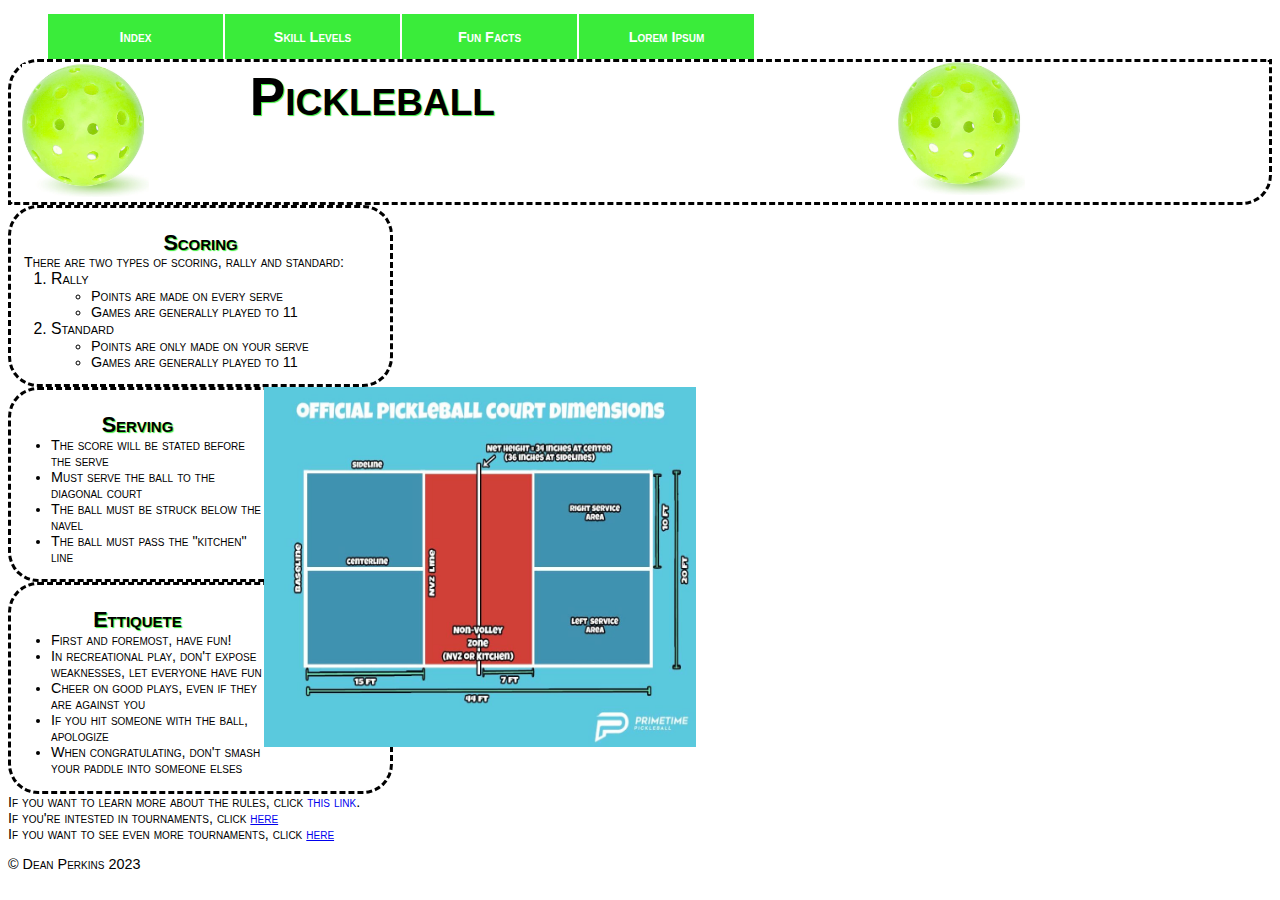
<file: index.html>
<!DOCTYPE html>
<html lang="en">

<head>
    <meta charset="UTF-8">
    <meta http-equiv="X-UA-Compatible" content="IE=edge">
    <meta name="viewport" content="width=device-width, initial-scale=1.0">
    <title>Pickleball</title>
    <link rel="stylesheet" href="Style/style.css">
</head>

<body>
    <nav id="nav_menu">
        <ul>
            <li><a href="index.html"> Index </a></li>
            <li><a href="skill.html">Skill Levels</a></li>
            <li><a href="funfacts.html">Fun Facts</a></li>
            <li><a href="Lorem.html">Lorem Ipsum</a></li>
        </ul>
    </nav>
    <section id="banner">
        <!--This is a picture of a pickleball-->
        <img src="Images/Pickleball.jpg" class="left" height="30em">
        <h1 class="left">Pickleball</h1>
        <img src="Images/Pickleball.jpg" height="30em">
    </section>

    <main>
        <section id="general">
            <h2>Scoring</h2>
            <!-- <---This section contains nested OL and UL -->
            <p>There are two types of scoring, <p2 class="focus">rally</p2> and <p2 class="focus">standard</p2>:</p>
            <ol>
                <li>
                    <p2>Rally</p2>
                </li>
                <ul>
                    <li>Points are made on every serve</li>
                    <li>Games are generally played to 11</li>
                </ul>
                <li>
                    <p2>Standard</p2>
                </li>
                <ul>
                    <li>Points are only made on your serve</li>
                    <li>Games are generally played to 11</li>
                </ul>
            </ol>

        </section>
        <img id="court" src="Images/Court.jpg" height="30em">
        <section id="serving">
            <h2>Serving</h2>

            <ul>
                <li>The score will be stated before the serve</li>
                <li>Must serve the ball to the diagonal court</li>
                <li>The ball must be struck below the navel</li>
                <li>The ball must pass the "kitchen" line</li>
            </ul>
        </section>
        <section id="Ettiquete">
            <h2>Ettiquete</h2>
            <ul>
                <li>First and foremost, have fun!</li>
                <li>In recreational play, don't expose weaknesses, let everyone have fun</li>
                <li>Cheer on good plays, even if they are against you</li>
                <li>If you hit someone with the ball, apologize</li>
                <li>When congratulating, don't smash your paddle into someone elses</li>
            </ul>
        </section>
        <section id="link">
            <!--This section contains an anchor tag-->
            If you want to learn more about the rules, click <a class="rules"
                href="Link/Overview-2022-Pickleball-Rules.pdf">
                this link</a>.<br>
            If you're intested in tournaments, click <a href="https://www.pickleballtournaments.com/">here </a><br>
            If you want to see even more tournaments, click <a href="https://pickleballbrackets.com/pts.aspx"> here</a>
        </section>

    </main>
    <!--This section contains the footer, a copywrite symbol, and my name/year-->
    <footer>
        <p> &copy; Dean Perkins 2023</p>
    </footer>
</body>

</html>
</file>
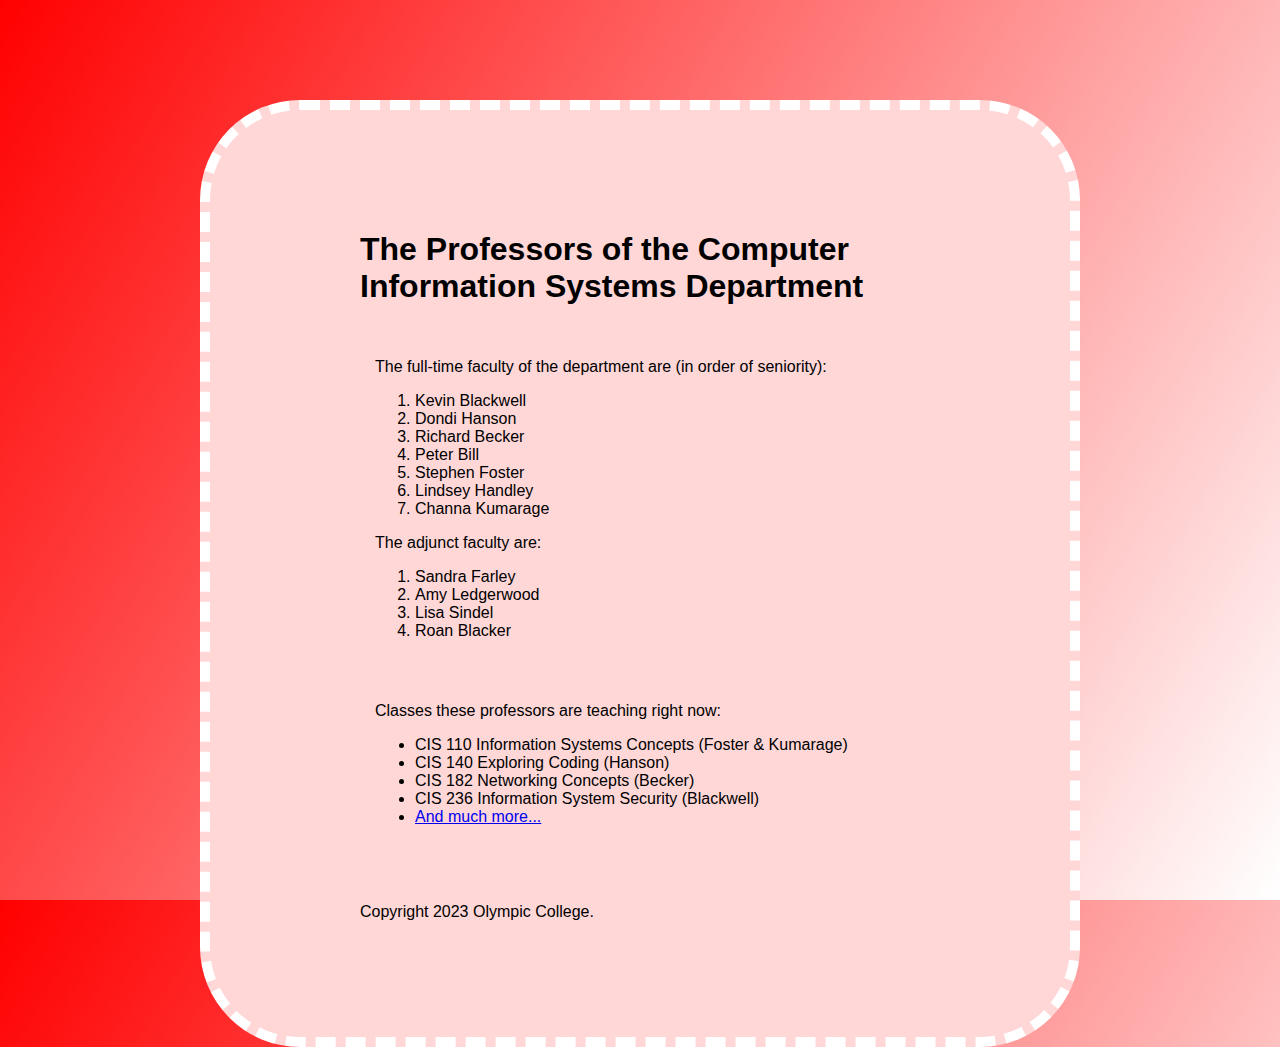
<file: Images/Ch 6 Exercise Code/Ch 6 Exercise Code/cis-dept/index.html>
<!DOCTYPE html>
<html lang="en">
  <head>
    <meta charset="utf-8" />
    <title>Professors of the CIS Department</title>
    <link rel="shortcut icon" href="images/favicon.ico" />
    <link rel="stylesheet" href="styles.css" />
  </head>
  <body>
    <header>
      <h1>The Professors of the Computer Information Systems Department</h1>
    </header>
    <main>
      <p>The full-time faculty of the department are (in order of seniority):</p>
      <ol>
        <li>Kevin Blackwell</li>
        <li>Dondi Hanson</li>
        <li>Richard Becker</li>
        <li>Peter Bill</li>
        <li>Stephen Foster</li>
        <li>Lindsey Handley</li>
        <li>Channa Kumarage</li>
      </ol>
      <p>The adjunct faculty are:</p>
      <ol>
        <li>Sandra Farley</li>
        <li>Amy Ledgerwood</li>
        <li>Lisa Sindel</li>
        <li>Roan Blacker</li>
      </ol>
    </main>
    <aside>
      <p>Classes these professors are teaching right now:</p>
      <ul>
        <li>CIS 110 Information Systems Concepts (Foster & Kumarage)</li>
        <li>CIS 140 Exploring Coding (Hanson)</li>
        <li>CIS 182 Networking Concepts (Becker)</li>
        <li>CIS 236 Information System Security (Blackwell)</li>
        <li><a href="https://www.olympic.edu/">And much more...</a></li>
      </ul>
    </aside>
    <footer>
      <p>Copyright 2023 Olympic College.</p>
    </footer>
  </body>
</html>
</file>
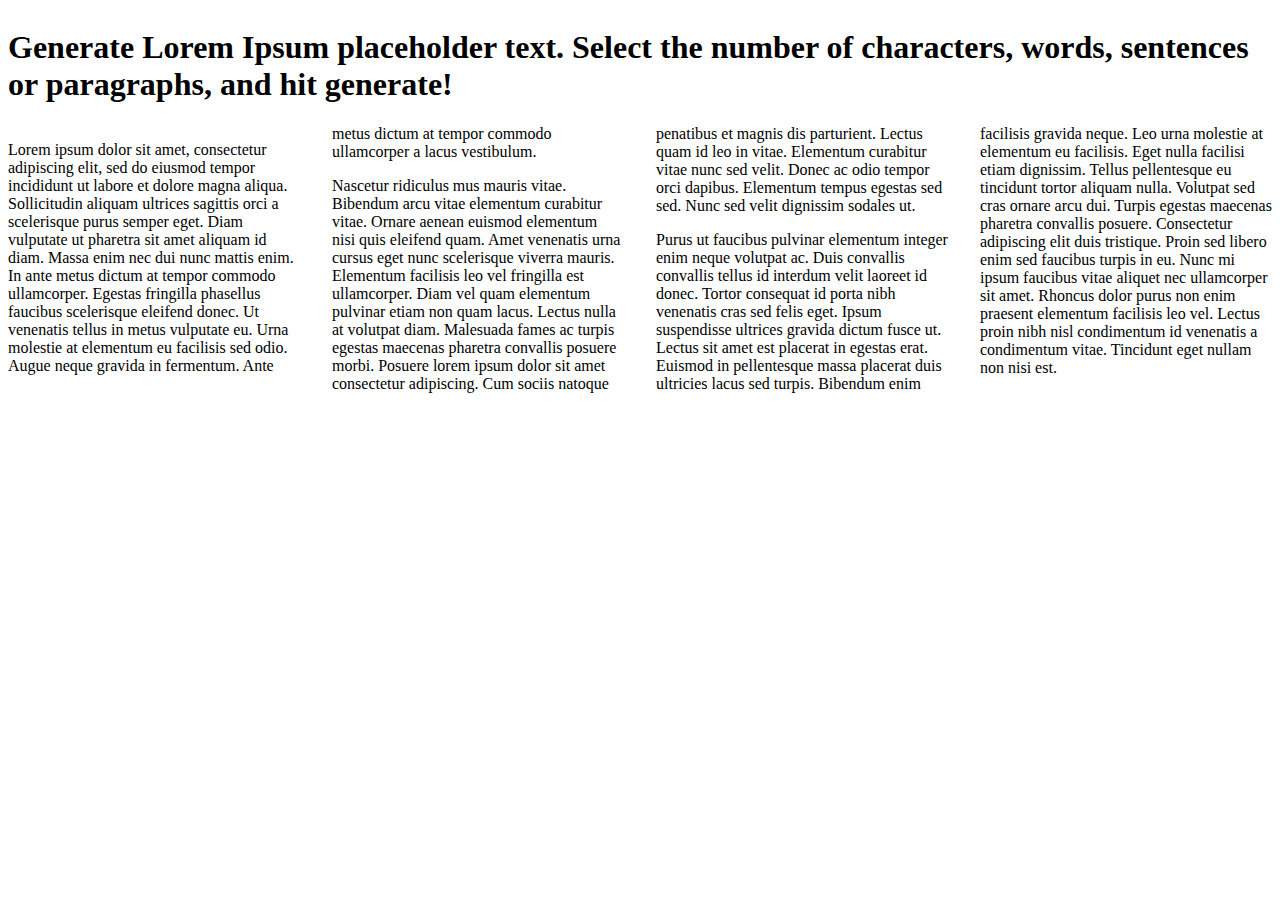
<file: Images/Ch 6 Exercise Code/Ch 6 Exercise Code/lorem-ipsum/index.html>
<!DOCTYPE html>
<html lang="en">

<head>
  <meta charset="UTF-8">
  <meta http-equiv="X-UA-Compatible" content="IE=edge">
  <meta name="viewport" content="width=device-width, initial-scale=1.0">
  <link rel="stylesheet" href="styles.css">
  <title>Document</title>
</head>

<body>
  <article>
    <h1>Generate Lorem Ipsum placeholder text. Select the number of characters, words, sentences or paragraphs, and hit generate! </h1>
      <p>
Lorem ipsum dolor sit amet, consectetur adipiscing elit, sed do eiusmod tempor incididunt ut labore et dolore magna aliqua. Sollicitudin aliquam ultrices sagittis orci a scelerisque purus semper eget. Diam vulputate ut pharetra sit amet aliquam id diam. Massa enim nec dui nunc mattis enim. In ante metus dictum at tempor commodo ullamcorper. Egestas fringilla phasellus faucibus scelerisque eleifend donec. Ut venenatis tellus in metus vulputate eu. Urna molestie at elementum eu facilisis sed odio. Augue neque gravida in fermentum. Ante metus dictum at tempor commodo ullamcorper a lacus vestibulum.
      </p>
      <p>
Nascetur ridiculus mus mauris vitae. Bibendum arcu vitae elementum curabitur vitae. Ornare aenean euismod elementum nisi quis eleifend quam. Amet venenatis urna cursus eget nunc scelerisque viverra mauris. Elementum facilisis leo vel fringilla est ullamcorper. Diam vel quam elementum pulvinar etiam non quam lacus. Lectus nulla at volutpat diam. Malesuada fames ac turpis egestas maecenas pharetra convallis posuere morbi. Posuere lorem ipsum dolor sit amet consectetur adipiscing. Cum sociis natoque penatibus et magnis dis parturient. Lectus quam id leo in vitae. Elementum curabitur vitae nunc sed velit. Donec ac odio tempor orci dapibus. Elementum tempus egestas sed sed. Nunc sed velit dignissim sodales ut.
      </p>
      <p>
Purus ut faucibus pulvinar elementum integer enim neque volutpat ac. Duis convallis convallis tellus id interdum velit laoreet id donec. Tortor consequat id porta nibh venenatis cras sed felis eget. Ipsum suspendisse ultrices gravida dictum fusce ut. Lectus sit amet est placerat in egestas erat. Euismod in pellentesque massa placerat duis ultricies lacus sed turpis. Bibendum enim facilisis gravida neque. Leo urna molestie at elementum eu facilisis. Eget nulla facilisi etiam dignissim. Tellus pellentesque eu tincidunt tortor aliquam nulla. Volutpat sed cras ornare arcu dui. Turpis egestas maecenas pharetra convallis posuere. Consectetur adipiscing elit duis tristique. Proin sed libero enim sed faucibus turpis in eu. Nunc mi ipsum faucibus vitae aliquet nec ullamcorper sit amet. Rhoncus dolor purus non enim praesent elementum facilisis leo vel. Lectus proin nibh nisl condimentum id venenatis a condimentum vitae. Tincidunt eget nullam non nisi est.
      </p>
   
  </article>
</body>

</html>
</file>
<file: Style/style.css>
:root {
    font-variant: small-caps;
    font-style: normal;
    font-family: Arial, Helvetica, sans-serif;
    font-size: 90%;
    height: 100%;
    width: 100%;
}

body {
    background-image: linear-gradient(to top, #008000#ffffff);
}

#nav_menu ul {
    list-style-type: none;
}

#nav_menu ul li {
    float: left;
}

#nav_menu ul li a {
    text-align: center;
    display: block;
    width: 175px;
    padding: 1em 0;
    text-decoration: none;
    background-color: #3aec3a;
    color: #ffffff;
    font-weight: bold;
    border-right: 2px solid #ffffff;
}

#nav_menu ul li a.lastitem {
    border-right: none;
}

#nav_menu ul li a.current {
    color: #ffff00;
}

main h2 {
    text-align: center;

}

#banner {
    border: 3px;
    border-width: 10%;
    border-spacing: 10%;
    border-style: dashed;
    border-radius: 30px 0px 30px 0px;
    text-align: center;
    font-size: 185%;
    background-color: #ffffff;
    clear: left;
}

#banner>img {
    height: 5em;
}

main h2 {
    text-align: center;
}

#general {
    border: 3px;
    border-width: 10%;
    border-spacing: 10%;
    border-style: dashed;
    border-radius: 30px 30px 30px 30px;
    font-size: 100%;
    background-color: #ffffff;
    float: left;
    width: 30%;
}

#general>h1~li {
    float: left;
}

#court {
    width: 30em;
    height: 25em;
    float: right;
    margin: 0 40em 0 0;
}

#general>h1~li {
    float: left;
}

#serving {
    border: 3px;
    border-width: 10%;
    border-spacing: 10%;
    border-style: dashed;
    border-radius: 30px;
    font-size: 100%;
    background-color: #ffffff;
    width: 30%;
    clear: left;
}

#Ettiquete {
    border: 3px;
    border-width: 10%;
    border-spacing: 10%;
    border-style: dashed;
    border-radius: 30px;
    font-size: 100%;
    background-color: #ffffff;
    width: 30%;
    clear: left;
}

#center {
    text-align: center;
    font-size: larger;
}

h2 {
    margin: 1em 0em -.7em;
}

h2+p {
    margin: .9em;
    margin-bottom: -1em;
}

h1,
h2 {
    text-shadow: 1px 1px 1px #3aec3a;
}

ol>li {
    font-size: 110%;
}

.rules {
    text-decoration: none;
}

p2:hover {
    color: #3aec3a;
}

.left {
    float: left;
    margin-right: 3em;
    margin-top: .08em;
    margin-left: .4em;
}

.right {
    float: right;
    /* margin-right:  -1em; */
    margin-top: -4.2em
}

#court {
    size: 200px;
}


#link {
    clear: both;
}


#facts {
    clear: left;
}

#dupr {
    height: 40em;
    clear: left;
}

#majestic {
    clear: left;
    float: left;
    height: 30em;
    width: 20em;

}

#Lorem {
    column-count: 5;
    clear: left;
}
</file>
<file: Images/Ch 6 Exercise Code/Ch 6 Exercise Code/cis-dept/styles.css>
:root {
  height: 100%;
  font-family:Arial, Helvetica, sans-serif;
  background: linear-gradient(120deg, red 0%, white 100%);
}

body {
  background-color: #ffd7d7;
  padding: 100px 150px 100px;
  margin: 100px 200px 100px;
  border: 10px dashed white;
  border-radius: 100px;
}

main {
  padding: 15px;
}

aside {
  padding: 15px;
}

footer{
  padding-top: 30px;
}
</file>
<file: Images/Ch 6 Exercise Code/Ch 6 Exercise Code/lorem-ipsum/styles.css>
article {
    column-count: 4;
    column-gap: 2em;
}
article h1 {
    column-span: all;
}
</file>
